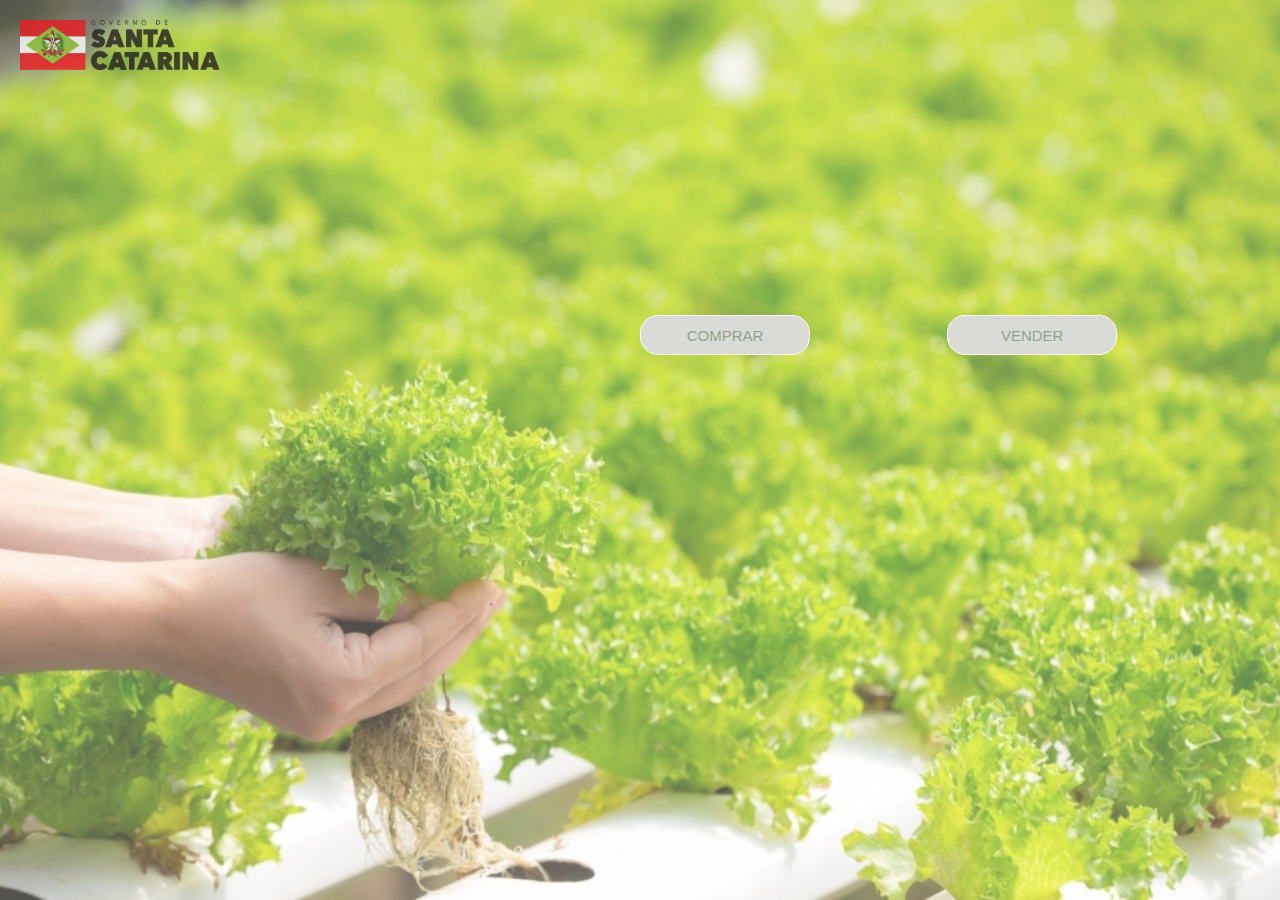
<file: comprar-vender.html>
<!DOCTYPE html>
<html lang="pt-br">
<head>
    <meta charset="UTF-8">
    <meta name="viewport" content="width=device-width, initial-scale=1.0">
    <link rel="stylesheet" href="assets/css/comprar-vender.css">
    <title>Compra e Venda</title>
</head>
<body>

    <div id="logogov"><a href="index.html"><img src="svg/Marca_GOV.png" alt="logogov"></a></div> 

    <div class="botao-comprar">
        <a href="tabela-venda.html"><button>COMPRAR</button></a>
    </div>

    <div class="botao-vender">
        <a href="formulario-vender.html"><button>VENDER</button></a>
    </div>
        
    <img src="svg/fundocv.jpg" alt="">
    
</body>
</html>
</file>
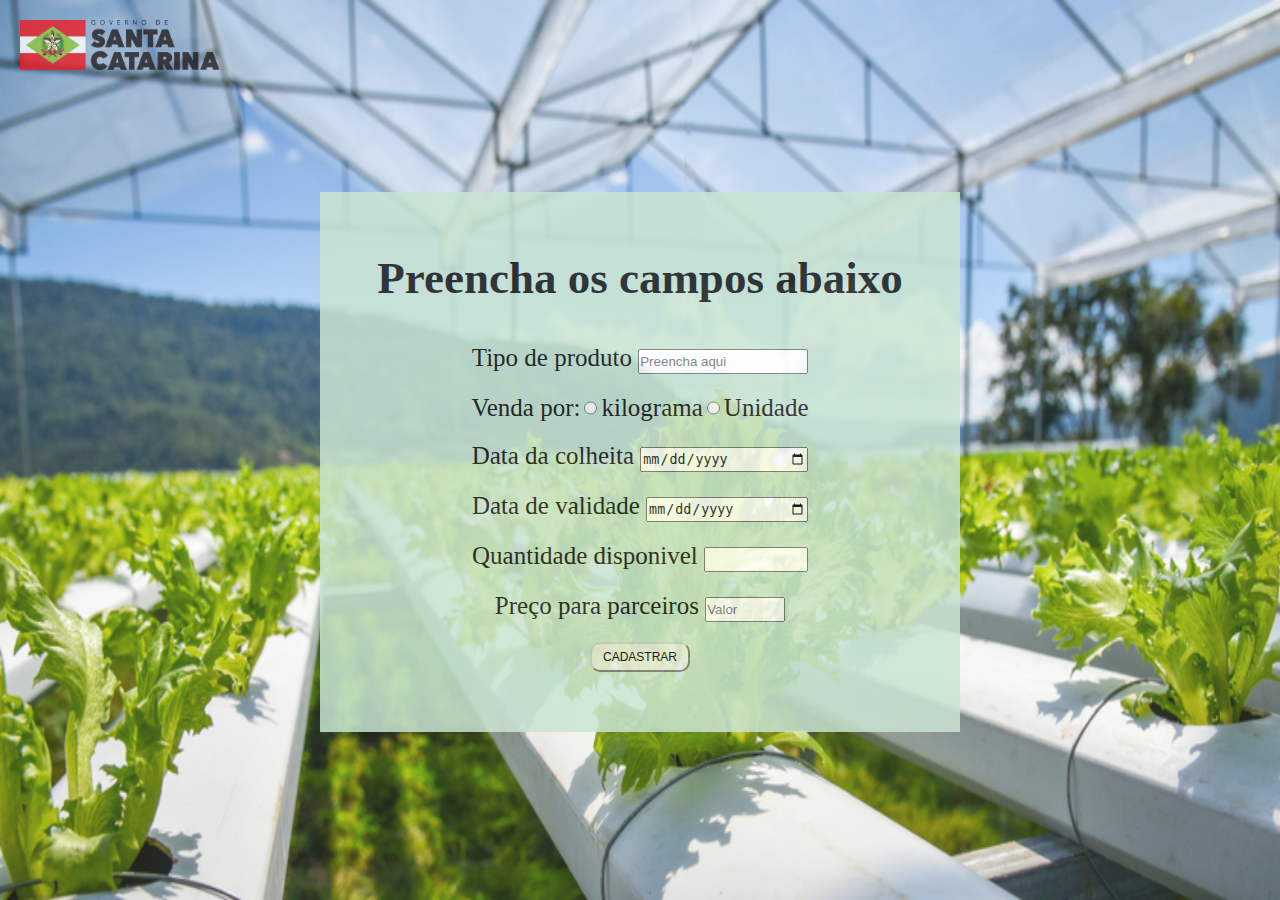
<file: formulario-vender.html>
<!DOCTYPE html>
<html lang="pt-br">

<head>
    <meta charset="UTF-8">
    <meta name="viewport" content="width=device-width, initial-scale=1.0">
    <link rel="stylesheet" href="assets/css/formulario-vender.css">
    <title>lista vendedor</title>
</head>

<body>
    <div id="logogov"><a href="index.html"><img src="svg/Marca_GOV.png" alt="logogov"></a></div> 
<img src="svg/shutterstock_1283311570.jpg" alt="">
    <section id="lista1">
        <form method="post" action="">
            <h1>Preencha os campos abaixo</h1>
            <div class="tipo-produto">
                <label>Tipo de produto</label>
                <input type="text" placeholder="Preencha aqui">
            </div>
            <div class="preenchimento-kg">
                <label>Venda por:</label>
                <input type="radio" name="Kg" value="kilograma">kilograma
                <input type="radio" name="un" value="unidade"> Unidade
            </div>
            <div class="colheita">
                <label>Data da colheita</label>
                <input type="date" placeholder="Data da colheita">
            </div>
            <div class="validade">
                <label>Data de validade</label>
                <input type="date" placeholder="Validade">
            </div>

            <div class="quantidade">
                <label>Quantidade disponivel</label>
                <input type="number" placeholder="">
            </div>

            <div class="preco">
                <label>Preço para parceiros</label>
                <input type="money" placeholder="Valor">
            </div>

            <button><a href="tabela-venda.html">Cadastrar</a></button>

        </form>

    </section>

</body>

</html>
</file>
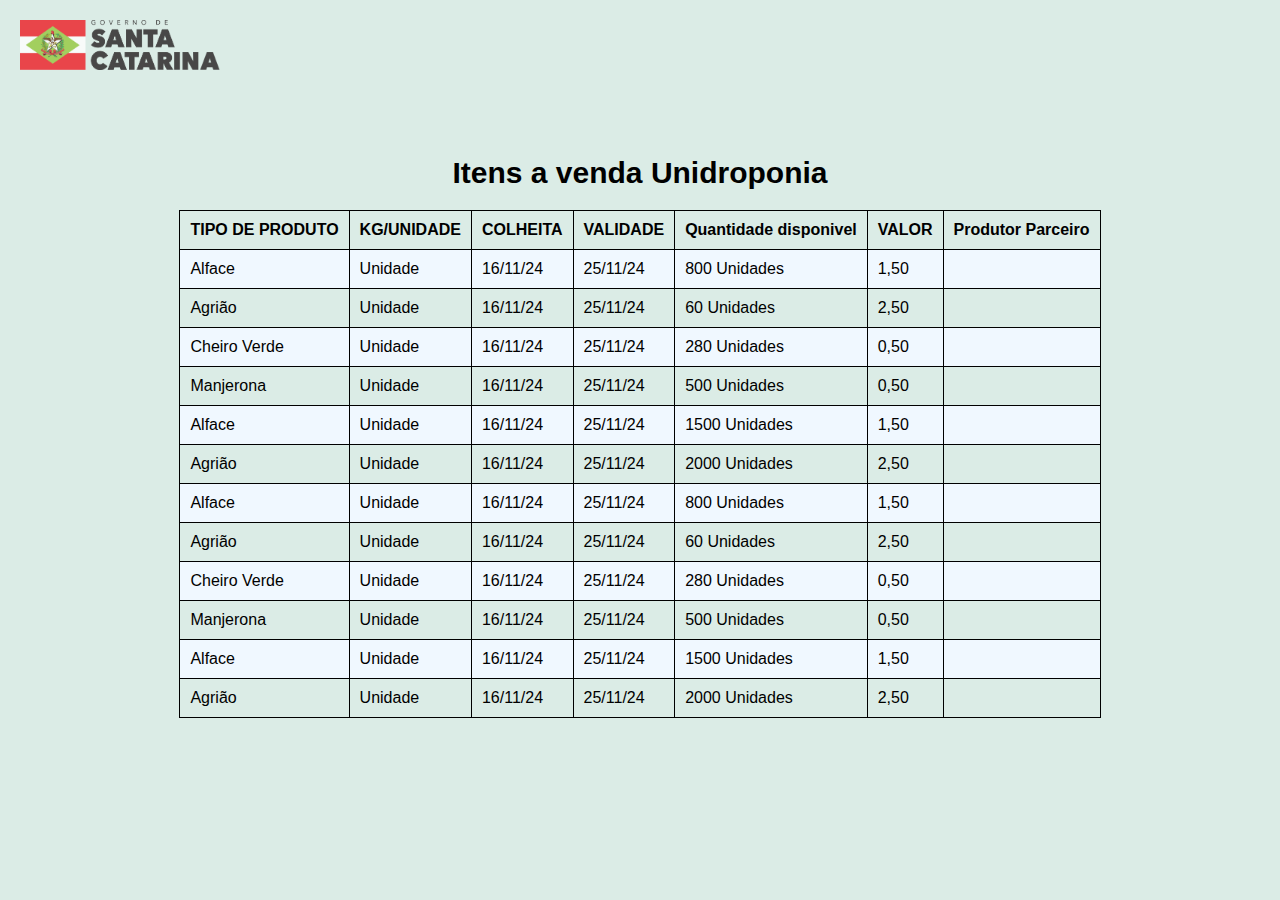
<file: tabela-venda.html>
<!DOCTYPE html>
<html lang="pt-br">
<head>
    <meta charset="UTF-8">
    <meta name="viewport" content="width=device-width, initial-scale=1.0">
    <link rel="stylesheet" href="assets/css/tabela-venda.css">
    <title>Tabela</title>
</head>
<body>

    <div id="logogov"><a href="index.html"><img src="svg/Marca_GOV.png" alt="logogov"></a></div> 

    <table>
        <caption>Itens a venda Unidroponia</caption>
        <thead>
        <tr>
            <th>TIPO DE PRODUTO</th>
            <th>KG/UNIDADE</th>
            <th>COLHEITA</th>
            <th>VALIDADE</th>
            <th>Quantidade disponivel</th>
            <th>VALOR</th>       
            <th>Produtor Parceiro</th>     
        </tr>

        <tr>
            <td>Alface</td>
            <td>Unidade</td>
            <td>16/11/24</td>
            <td>25/11/24</td>
            <td>800 Unidades</td>
            <td>1,50</td>
            <td></td>
        </tr>

        <tr>
            <td>Agrião</td>
            <td>Unidade</td>
            <td>16/11/24</td>
            <td>25/11/24</td>
            <td>60 Unidades</td>
            <td>2,50</td>
            <td></td>
        </tr>

        <tr>
            <td>Cheiro Verde</td>
            <td>Unidade</td>
            <td>16/11/24</td>
            <td>25/11/24</td>
            <td>280 Unidades</td>
            <td>0,50</td>
            <td></td>
        </tr>

        <tr>
            <td>Manjerona</td>
            <td>Unidade</td>
            <td>16/11/24</td>
            <td>25/11/24</td>
            <td>500 Unidades</td>
            <td>0,50</td>
            <td></td>
        </tr>

        <tr>
            <td>Alface</td>
            <td>Unidade</td>
            <td>16/11/24</td>
            <td>25/11/24</td>
            <td>1500 Unidades</td>
            <td>1,50</td>
            <td></td>
        </tr>

        <tr>
            <td>Agrião</td>
            <td>Unidade</td>
            <td>16/11/24</td>
            <td>25/11/24</td>
            <td>2000 Unidades</td>
            <td>2,50</td>
            <td></td>
        </tr>

        <tr>
            <td>Alface</td>
            <td>Unidade</td>
            <td>16/11/24</td>
            <td>25/11/24</td>
            <td>800 Unidades</td>
            <td>1,50</td>
            <td></td>
        </tr>

        <tr>
            <td>Agrião</td>
            <td>Unidade</td>
            <td>16/11/24</td>
            <td>25/11/24</td>
            <td>60 Unidades</td>
            <td>2,50</td>
            <td></td>
        </tr>

        <tr>
            <td>Cheiro Verde</td>
            <td>Unidade</td>
            <td>16/11/24</td>
            <td>25/11/24</td>
            <td>280 Unidades</td>
            <td>0,50</td>
            <td></td>
        </tr>

        <tr>
            <td>Manjerona</td>
            <td>Unidade</td>
            <td>16/11/24</td>
            <td>25/11/24</td>
            <td>500 Unidades</td>
            <td>0,50</td>
            <td></td>
        </tr>

        <tr>
            <td>Alface</td>
            <td>Unidade</td>
            <td>16/11/24</td>
            <td>25/11/24</td>
            <td>1500 Unidades</td>
            <td>1,50</td>
            <td></td>
        </tr>

        <tr>
            <td>Agrião</td>
            <td>Unidade</td>
            <td>16/11/24</td>
            <td>25/11/24</td>
            <td>2000 Unidades</td>
            <td>2,50</td>
            <td></td>
        </tr>
       
    </tbody>
    </table>

    
</body>
</html>
</file>
<file: assets/css/comprar-vender.css>
*{  
    margin: 0;
    padding: 0;
    box-sizing: border-box;
}

#logogov img{
    position: fixed;
    width: 200px;
    height: 50px;
    top: 20px;
    left: 20px;
    opacity: 80%;
    z-index: 1;
}

.botao-comprar{
    position: fixed;
    top: 35%;
    left: 50%;
    z-index: 1;

        
}

.botao-vender{
    position: fixed;
    top: 35%;
    left: 74%;
    z-index: 1;
}

button{
    border-radius: 18px;
    -webkit-border-radius: 18px;
    -moz-border-radius: 18px;
    -ms-border-radius: 18px;
    -o-border-radius: 18px;
    text-transform: uppercase;
    color: #fff;
    font-size: 15px;
    cursor: pointer;
    width: 170px;
    height: 40px;
    text-decoration: none;
}

button {
    background-color: rgb(218, 218, 215);
    border: 1px solid #fff;
    color: rgb(146, 163, 137);
}

button:hover{
    background-color: rgb(159, 209, 180);
    color: rgb(238, 243, 241);
    border: 1px solid rgb(146, 194, 137);
}



img{
    position: fixed;
    width: 100%;
    height: 100vh;
    opacity: 70%;
}
</file>
<file: assets/css/formulario-vender.css>
* {
    padding: 0%;
    margin: 0%;
    box-sizing: border-box;
    color: rgb(27, 27, 27);
}

#logogov img{
    position: fixed;
    width: 200px;
    height: 50px;
    top: 20px;
    left: 20px;
    opacity: 80%;
    z-index: 1;
}

img{
    position: fixed;
  width: 100%;
  height: 100vh;
  opacity: 90%;

}

h1 {
    font-size: 45px;
    padding-bottom: 20px;
}

#lista1 {
    display: flex;
    flex-direction: column;
    align-items: center;
    font-size: 25px;
    opacity: 85%;
    
}


form {
    width: 50%;
    height: 60vh;
    display: flex;
    justify-content: center;
    flex-direction: column;
    align-items: center;
    gap: 20px;
    background-color: rgb(201, 228, 210);
    margin-top: 15%;
    
}

.tipo-produto>input{
    width: 170px;
    height: 25px;
}

.preenchimento-kg {
    display: flex;
    gap: 4px;
}

.colheita>input{
    width: 168px;
    height: 25px;
}

.validade>input{
    width: 162px;
    height: 25px;
    }

.quantidade>input{
   width: 104px;
   height: 25px;
}

.preco>input {
    width: 80px;
    height: 25px;
}

button{
    border-radius: 10px;
    -webkit-border-radius: 10px;
    -moz-border-radius: 10px;
    -ms-border-radius: 10px;
    -o-border-radius: 10px;
    text-transform: uppercase;
    color: #fff;
    font-size: 12px;
    padding: 6px 4px;
    cursor: pointer;
    width: 100px;
    align-self: center;
    background-color: rgb(231, 238, 231);
    border-color: rgb(204, 207, 207);
}

button a{
    text-decoration: none;
    color: black;
}
</file>
<file: assets/css/tabela-venda.css>
body{
    font-family: Arial, Helvetica, sans-serif;
    display: flex;
    justify-content: center;
    background-color: rgb(219, 236, 230);
    padding-top: 10%;
}

#logogov img{
    position: fixed;
    width: 200px;
    height: 50px;
    top: 20px;
    left: 20px;
    opacity: 80%;
    z-index: 1;
}

table{
    border-collapse: collapse;
}

caption{
    font-size: 30px;
    font-weight: bolder;
    padding: 20px;
}

th, td{
    border: 1px solid black;
    padding: 10px;
}

tr:nth-child(even){
    background-color: aliceblue;
}
</file>
